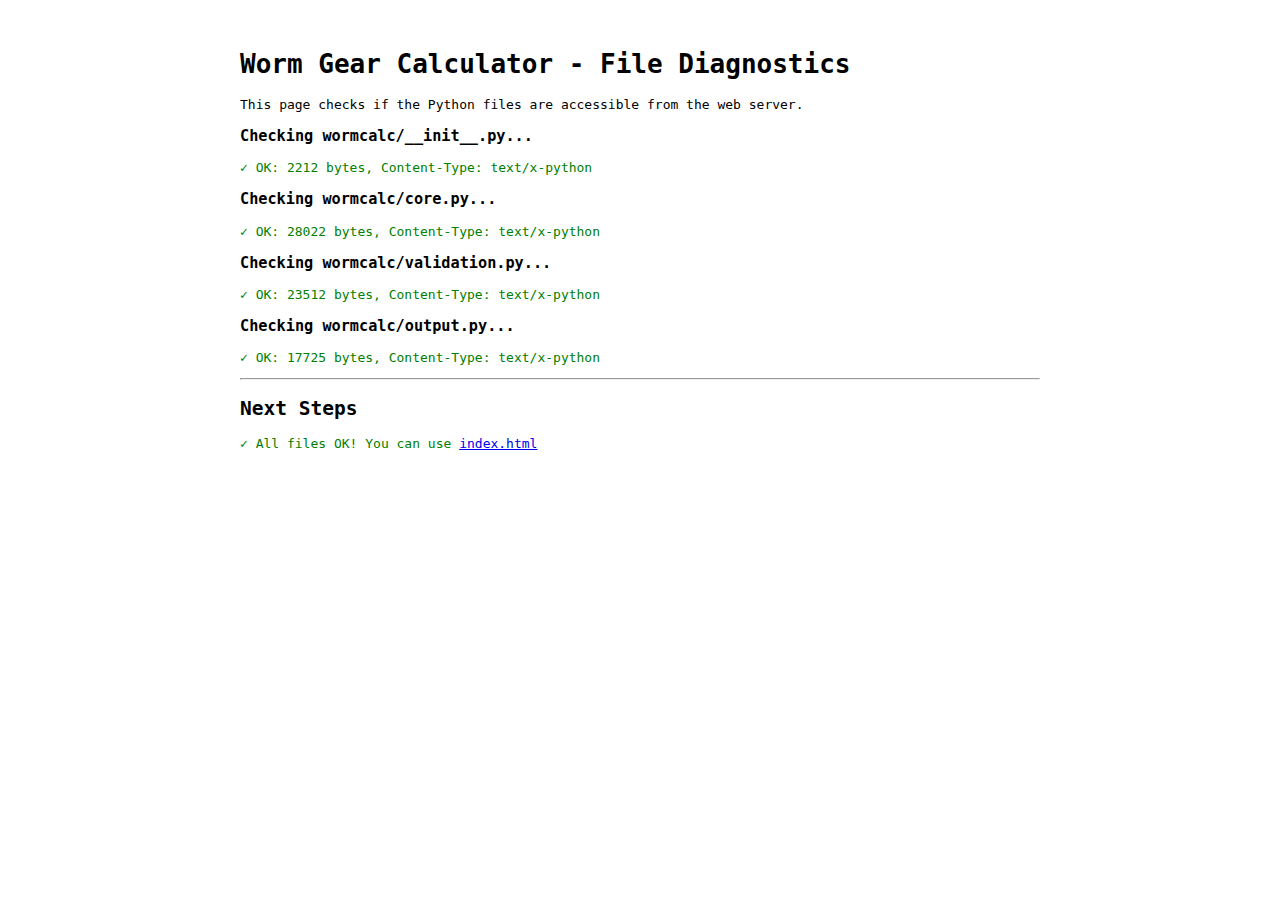
<file: web/test.html>
<!DOCTYPE html>
<html lang="en">
<head>
    <meta charset="UTF-8">
    <meta name="viewport" content="width=device-width, initial-scale=1.0">
    <title>File Check - Worm Gear Calculator</title>
    <style>
        body {
            font-family: monospace;
            padding: 2rem;
            max-width: 800px;
            margin: 0 auto;
        }
        .success { color: green; }
        .error { color: red; }
        pre {
            background: #f5f5f5;
            padding: 1rem;
            overflow-x: auto;
        }
    </style>
</head>
<body>
    <h1>Worm Gear Calculator - File Diagnostics</h1>
    <p>This page checks if the Python files are accessible from the web server.</p>
    <div id="results"></div>

    <script>
        async function checkFiles() {
            const files = ['__init__.py', 'core.py', 'validation.py', 'output.py'];
            const resultsDiv = document.getElementById('results');

            for (const file of files) {
                const fileDiv = document.createElement('div');
                fileDiv.innerHTML = `<h3>Checking wormcalc/${file}...</h3>`;
                resultsDiv.appendChild(fileDiv);

                try {
                    const response = await fetch(`wormcalc/${file}`);
                    const status = document.createElement('p');

                    if (response.ok) {
                        const content = await response.text();
                        const contentType = response.headers.get('content-type');

                        // Check if it looks like Python
                        const looksLikePython = content.includes('import') || content.includes('def ') || content.includes('class ');
                        const isHTML = content.trim().startsWith('<!DOCTYPE') || content.trim().startsWith('<html');

                        if (isHTML) {
                            status.className = 'error';
                            status.innerHTML = `❌ ERROR: Got HTML instead of Python<br>Content-Type: ${contentType}<br>First 200 chars:<br><pre>${content.substring(0, 200)}</pre>`;
                        } else if (looksLikePython) {
                            status.className = 'success';
                            status.innerHTML = `✓ OK: ${content.length} bytes, Content-Type: ${contentType}`;
                        } else {
                            status.className = 'error';
                            status.innerHTML = `⚠ WARNING: Doesn't look like Python<br>Content-Type: ${contentType}<br>First 200 chars:<br><pre>${content.substring(0, 200)}</pre>`;
                        }
                    } else {
                        status.className = 'error';
                        status.innerHTML = `❌ HTTP ${response.status} ${response.statusText}`;
                    }

                    fileDiv.appendChild(status);

                } catch (error) {
                    const errorP = document.createElement('p');
                    errorP.className = 'error';
                    errorP.textContent = `❌ ${error.message}`;
                    fileDiv.appendChild(errorP);
                }
            }

            const summary = document.createElement('div');
            summary.innerHTML = '<hr><h2>Next Steps</h2>';

            const successCount = document.querySelectorAll('.success').length;
            if (successCount === files.length) {
                summary.innerHTML += '<p class="success">✓ All files OK! You can use <a href="index.html">index.html</a></p>';
            } else {
                summary.innerHTML += `
                    <p class="error">Some files failed to load. Common causes:</p>
                    <ul>
                        <li>Not using a web server (opened file:// directly). Use: <code>python3 -m http.server 8000</code></li>
                        <li>Web server not configured to serve .py files</li>
                        <li>Wrong working directory (must be in the /web folder)</li>
                    </ul>
                `;
            }
            resultsDiv.appendChild(summary);
        }

        checkFiles();
    </script>
</body>
</html>
</file>
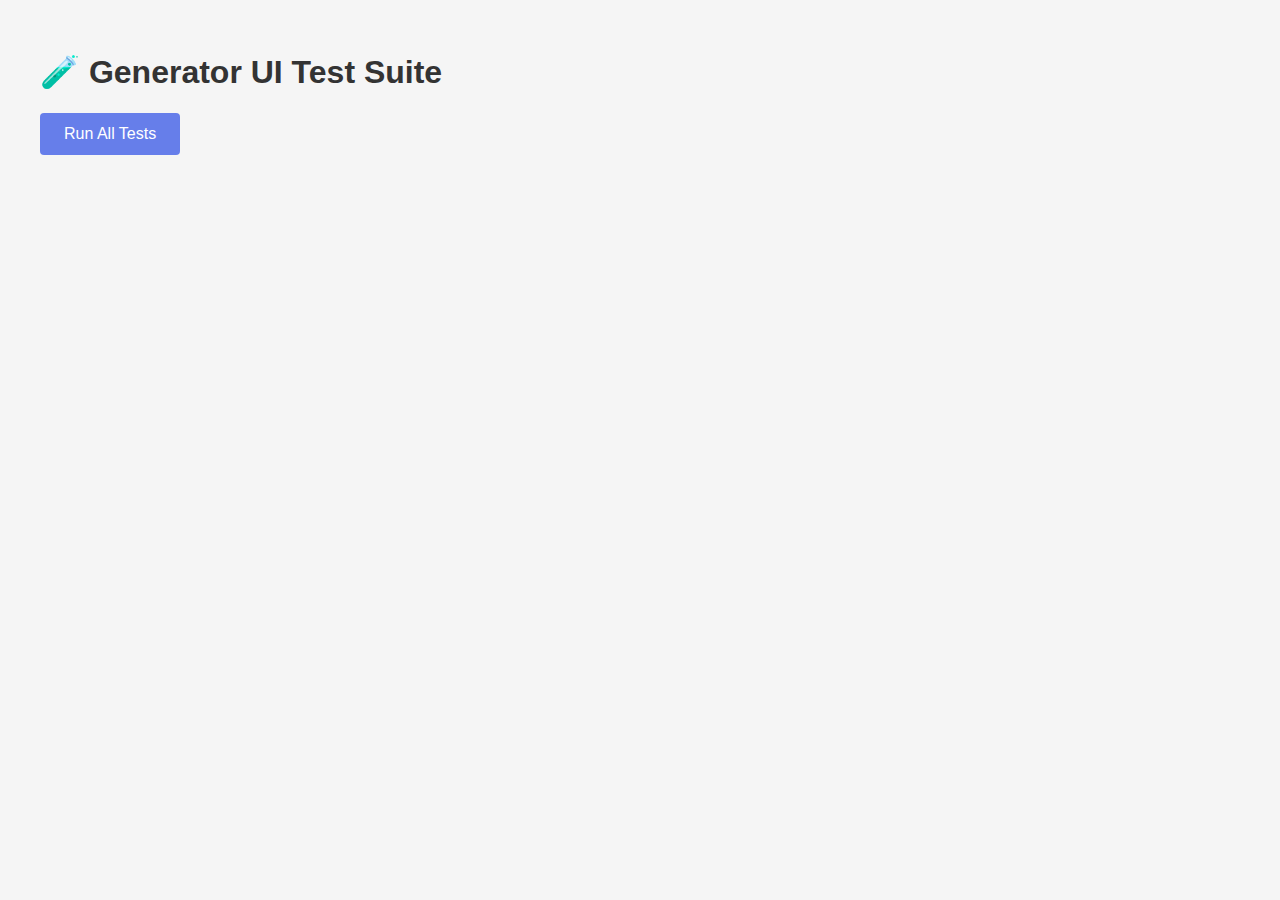
<file: web/tests/test-runner.html>
<!DOCTYPE html>
<html lang="en">
<head>
    <meta charset="UTF-8">
    <meta name="viewport" content="width=device-width, initial-scale=1.0">
    <title>Generator UI Tests</title>
    <style>
        body {
            font-family: -apple-system, BlinkMacSystemFont, "Segoe UI", Roboto, sans-serif;
            max-width: 1200px;
            margin: 0 auto;
            padding: 2rem;
            background: #f5f5f5;
        }
        h1 {
            color: #333;
        }
        .test-suite {
            background: white;
            border-radius: 8px;
            padding: 1.5rem;
            margin-bottom: 1rem;
            box-shadow: 0 2px 4px rgba(0,0,0,0.1);
        }
        .test-case {
            padding: 0.75rem;
            margin: 0.5rem 0;
            border-radius: 4px;
            border-left: 4px solid #ccc;
        }
        .test-case.pass {
            background: #e8f5e9;
            border-left-color: #4caf50;
        }
        .test-case.fail {
            background: #ffebee;
            border-left-color: #f44336;
        }
        .test-case.running {
            background: #fff3e0;
            border-left-color: #ff9800;
        }
        .test-name {
            font-weight: 600;
            margin-bottom: 0.25rem;
        }
        .test-error {
            color: #d32f2f;
            font-family: monospace;
            font-size: 0.9em;
            margin-top: 0.5rem;
            padding: 0.5rem;
            background: #ffcdd2;
            border-radius: 4px;
        }
        .summary {
            display: flex;
            gap: 2rem;
            padding: 1rem;
            background: #333;
            color: white;
            border-radius: 8px;
            margin-bottom: 2rem;
        }
        .summary-item {
            font-size: 1.1em;
        }
        .summary-item strong {
            font-size: 1.5em;
            display: block;
        }
        .run-button {
            background: #667eea;
            color: white;
            border: none;
            padding: 0.75rem 1.5rem;
            font-size: 1rem;
            border-radius: 4px;
            cursor: pointer;
            margin-bottom: 1rem;
        }
        .run-button:hover {
            background: #5568d3;
        }
        .run-button:disabled {
            background: #ccc;
            cursor: not-allowed;
        }
    </style>
</head>
<body>
    <h1>🧪 Generator UI Test Suite</h1>

    <button id="run-tests" class="run-button">Run All Tests</button>

    <div id="summary" class="summary" style="display: none;">
        <div class="summary-item">
            <strong id="total-tests">0</strong>
            Total Tests
        </div>
        <div class="summary-item" style="color: #4caf50;">
            <strong id="passed-tests">0</strong>
            Passed
        </div>
        <div class="summary-item" style="color: #f44336;">
            <strong id="failed-tests">0</strong>
            Failed
        </div>
        <div class="summary-item">
            <strong id="test-duration">0ms</strong>
            Duration
        </div>
    </div>

    <div id="test-results"></div>

    <script type="module">
        import { runAllTests } from './test-suite.js';

        const runButton = document.getElementById('run-tests');
        const resultsDiv = document.getElementById('test-results');
        const summaryDiv = document.getElementById('summary');

        runButton.addEventListener('click', async () => {
            runButton.disabled = true;
            runButton.textContent = 'Running tests...';
            resultsDiv.innerHTML = '';
            summaryDiv.style.display = 'none';

            const startTime = performance.now();
            const results = await runAllTests((suiteName, testName, status, error) => {
                updateTestDisplay(suiteName, testName, status, error);
            });
            const duration = performance.now() - startTime;

            updateSummary(results, duration);
            runButton.disabled = false;
            runButton.textContent = 'Run All Tests';
        });

        function updateTestDisplay(suiteName, testName, status, error) {
            let suiteDiv = document.querySelector(`[data-suite="${suiteName}"]`);
            if (!suiteDiv) {
                suiteDiv = document.createElement('div');
                suiteDiv.className = 'test-suite';
                suiteDiv.dataset.suite = suiteName;
                suiteDiv.innerHTML = `<h2>${suiteName}</h2>`;
                resultsDiv.appendChild(suiteDiv);
            }

            let testDiv = suiteDiv.querySelector(`[data-test="${testName}"]`);
            if (!testDiv) {
                testDiv = document.createElement('div');
                testDiv.className = 'test-case';
                testDiv.dataset.test = testName;
                testDiv.innerHTML = `<div class="test-name">${testName}</div>`;
                suiteDiv.appendChild(testDiv);
            }

            testDiv.className = `test-case ${status}`;
            if (error) {
                testDiv.innerHTML += `<div class="test-error">${error}</div>`;
            }
        }

        function updateSummary(results, duration) {
            summaryDiv.style.display = 'flex';
            document.getElementById('total-tests').textContent = results.total;
            document.getElementById('passed-tests').textContent = results.passed;
            document.getElementById('failed-tests').textContent = results.failed;
            document.getElementById('test-duration').textContent = `${Math.round(duration)}ms`;
        }
    </script>
</body>
</html>
</file>
